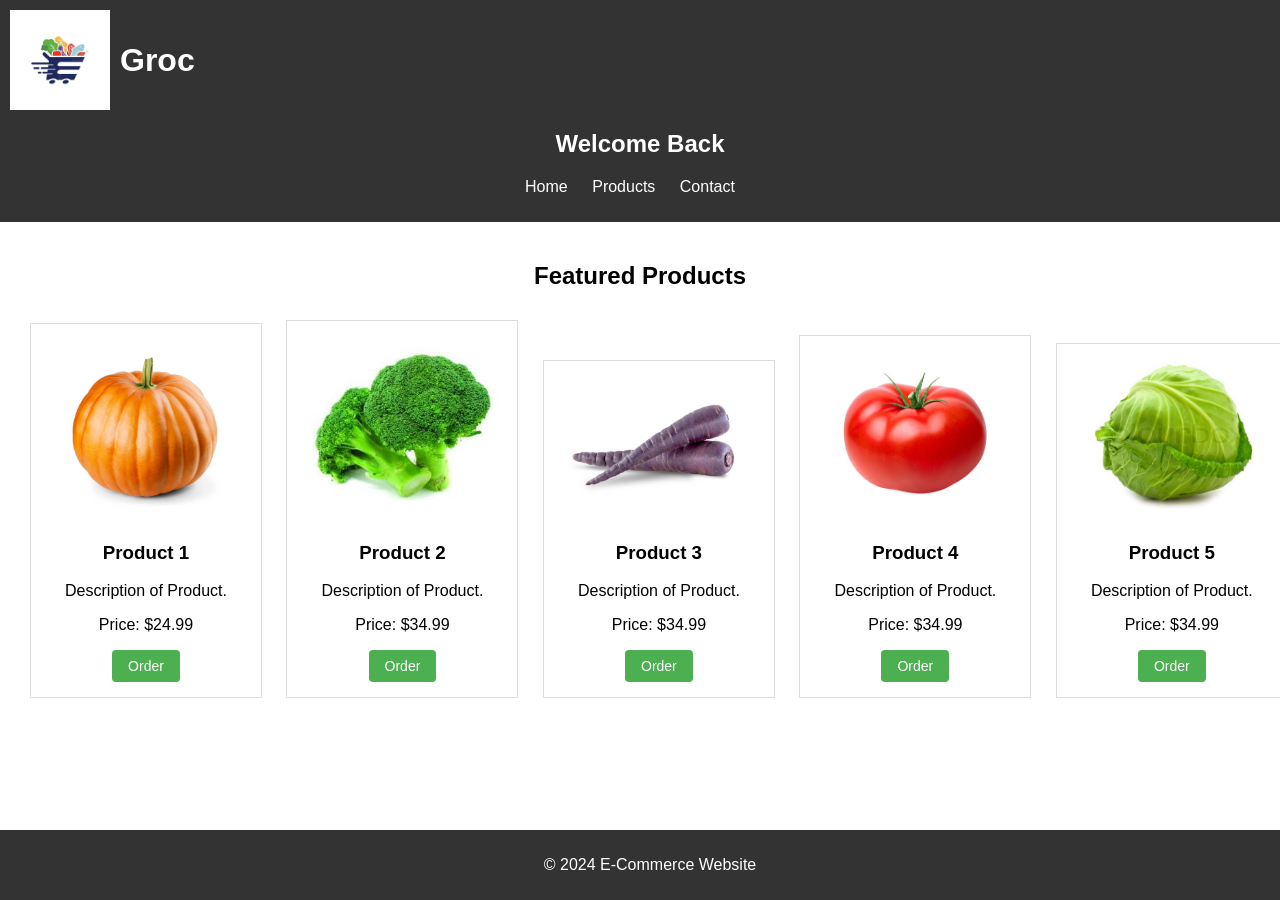
<file: docs/index.html>
<!DOCTYPE html>
<html lang="en">
<head>
    <meta charset="UTF-8">
    <meta name="viewport" content="width=device-width, initial-scale=1.0">
    <link rel="stylesheet" href="styles.css">
    <title>Home - Groc</title>
</head>
<body>
    <header>
        <div class="logo-container">
            <img src="logo.png" alt="Groc Logo">
            <h1>Groc</h1>
        </div>
        <h2 style="text-align: center;"> Welcome Back</h2>
        <nav>
            <ul>
                <li><a href="index.html">Home</a></li>
                <li><a href="page02.html">Products</a></li>
                <li><a href="page03.html">Contact</a></li>
            </ul>
        </nav>
    </header>
    
    <section class="product-container">
        <h2>Featured Products</h2>

        <div class="product">
            <img src="product8.jpeg" alt="Featured Product 1">
            <h3>Product 1</h3>
            <p>Description of Product.</p>
            <p>Price: $24.99</p>
            <button class="order-btn">Order</button>
        </div>

        <div class="product">
            <img src="product2.jpeg" alt="Featured Product 2">
            <h3>Product 2</h3>
            <p>Description of Product.</p>
            <p>Price: $34.99</p>
            <button class="order-btn">Order</button>
        </div>
        <div class="product">
            <img src="product4.jpeg" alt="Featured Product 2">
            <h3>Product 3</h3>
            <p>Description of Product.</p>
            <p>Price: $34.99</p>
            <button class="order-btn">Order</button>
        </div>
        <div class="product">
            <img src="product5.jpeg" alt="Featured Product 2">
            <h3>Product 4</h3>
            <p>Description of Product.</p>
            <p>Price: $34.99</p>
            <button class="order-btn">Order</button>
        </div>
        <div class="product">
            <img src="product6.jpeg" alt="Featured Product 2">
            <h3>Product 5</h3>
            <p>Description of Product.</p>
            <p>Price: $34.99</p>
            <button class="order-btn">Order</button>
        </div>
        <div class="product">
            <img src="product7.jpeg" alt="Featured Product 2">
            <h3>Product 6</h3>
            <p>Description of Product.</p>
            <p>Price: $34.99</p>
            <button class="order-btn">Order</button>
        </div>
        <div class="product">
            <img src="product9.jpeg" alt="Featured Product 2">
            <h3>Product 7</h3>
            <p>Description of Product.</p>
            <p>Price: $34.99</p>
            <button class="order-btn">Order</button>
        </div>
        <div class="product">
            <img src="product4.jpeg" alt="Featured Product 2">
            <h3>Product 8</h3>
            <p>Description of Product .</p>
            <p>Price: $34.99</p>
            <button class="order-btn">Order</button>
        </div>
        <div class="product">
            <img src="product4.jpeg" alt="Featured Product 2">
            <h3> Product 9</h3>
            <p>Description of  Product.</p>
            <p>Price: $34.99</p>
            <button class="order-btn">Order</button>
        </div>
    </section>

    <footer>
        <p>&copy; 2024 E-Commerce Website</p>
    </footer>
</body>
</html>
</file>
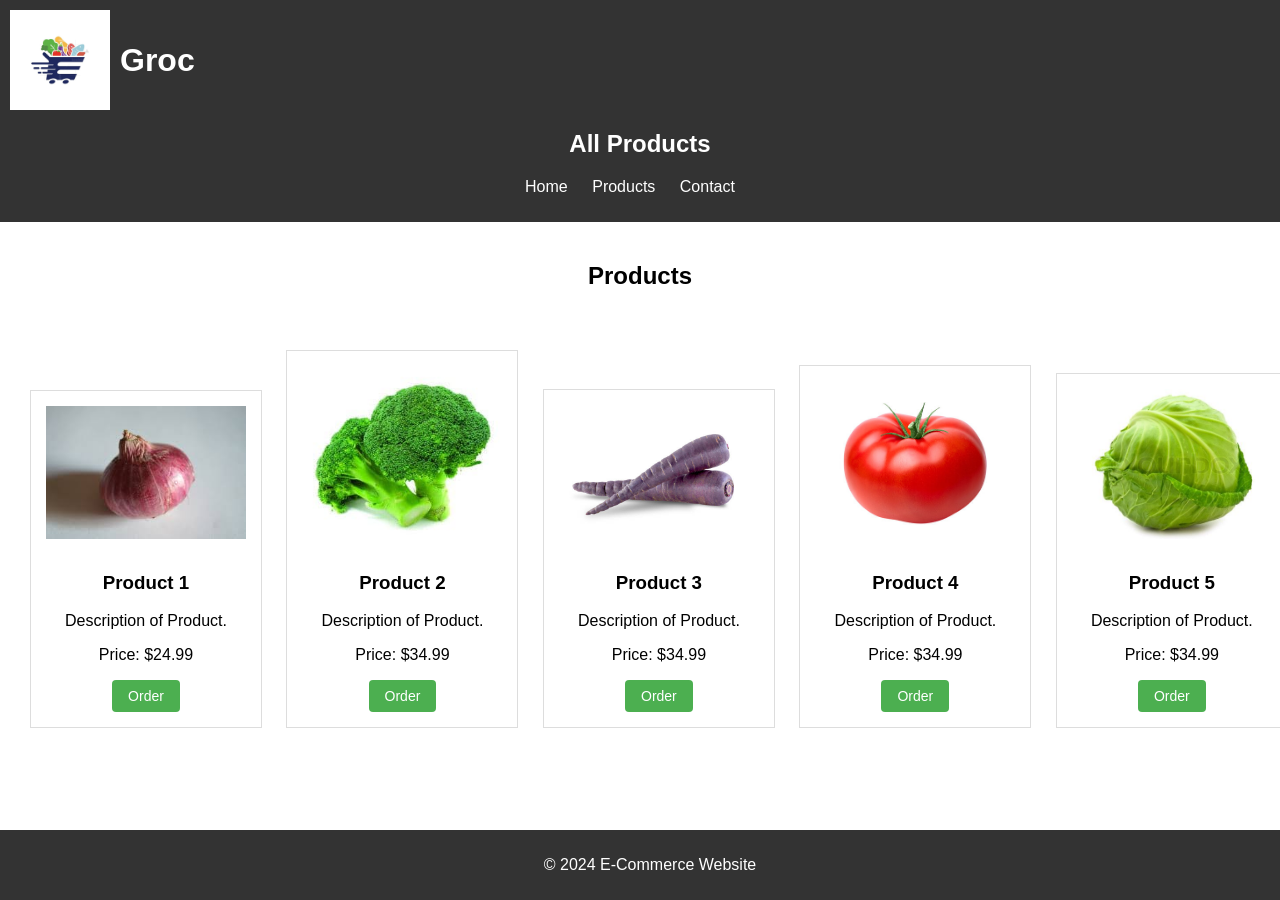
<file: docs/page02.html>
<!DOCTYPE html>
<html lang="en">
<head>
    <meta charset="UTF-8">
    <meta name="viewport" content="width=device-width, initial-scale=1.0">
    <link rel="stylesheet" href="styles.css">
    <title>Products -Groc</title>
</head>
<body>
    <header>
        <div class="logo-container">
            <img src="logo.png" alt="Groc Logo">
            <h1>Groc</h1>
        </div>
        <h2 style="text-align: center;"> All Products</h2>
        <nav>
            <ul>
                <li><a href="index.html">Home</a></li>
                <li><a href="page02.html">Products</a></li>
                <li><a href="page03.html">Contact</a></li>
            </ul>
        </nav>
    </header>
    <section class="product-container">
        <h2>Products</h2>

        <div class="product">
            <img src="product9.jpeg" alt="Featured Product 1">
            <h3>Product 1</h3>
            <p>Description of Product.</p>
            <p>Price: $24.99</p>
            <button class="order-btn">Order</button>
        </div>

        <div class="product">
            <img src="product2.jpeg" alt="Featured Product 2">
            <h3>Product 2</h3>
            <p>Description of Product.</p>
            <p>Price: $34.99</p>
            <button class="order-btn">Order</button>
        </div>
        <div class="product">
            <img src="product4.jpeg" alt="Featured Product 3">
            <h3>Product 3</h3>
            <p>Description of Product.</p>
            <p>Price: $34.99</p>
            <button class="order-btn">Order</button>
        </div>
        <div class="product">
            <img src="product5.jpeg" alt="Featured Product 4">
            <h3>Product 4</h3>
            <p>Description of Product.</p>
            <p>Price: $34.99</p>
            <button class="order-btn">Order</button>
        </div>
        <div class="product">
            <img src="product6.jpeg" alt="Featured Product 5">
            <h3>Product 5</h3>
            <p>Description of Product.</p>
            <p>Price: $34.99</p>
            <button class="order-btn">Order</button>
        </div>
        <div class="product">
            <img src="product7.jpeg" alt="Featured Product 6">
            <h3>Product 6</h3>
            <p>Description of Product.</p>
            <p>Price: $34.99</p>
            <button class="order-btn">Order</button>
        </div>
        <div class="product">
            <img src="product10.avif" alt="Featured Product 7">
            <h3>Product 7</h3>
            <p>Description of Product.</p>
            <p>Price: $34.99</p>
            <button class="order-btn">Order</button>
        </div>
        <div class="product">
            <img src="product4.jpeg" alt="Featured Product 8">
            <h3>Product 8</h3>
            <p>Description of Product .</p>
            <p>Price: $34.99</p>
            <button class="order-btn">Order</button>
        </div>
        <div class="product">
            <img src="product4.jpeg" alt="Featured Product 9">
            <h3> Product 9</h3>
            <p>Description of  Product.</p>
            <p>Price: $34.99</p>
            <button class="order-btn">Order</button>
        </div>

    </section>

    <footer>
        <p>&copy; 2024 E-Commerce Website</p>
    </footer>
</body>
</html>
</file>
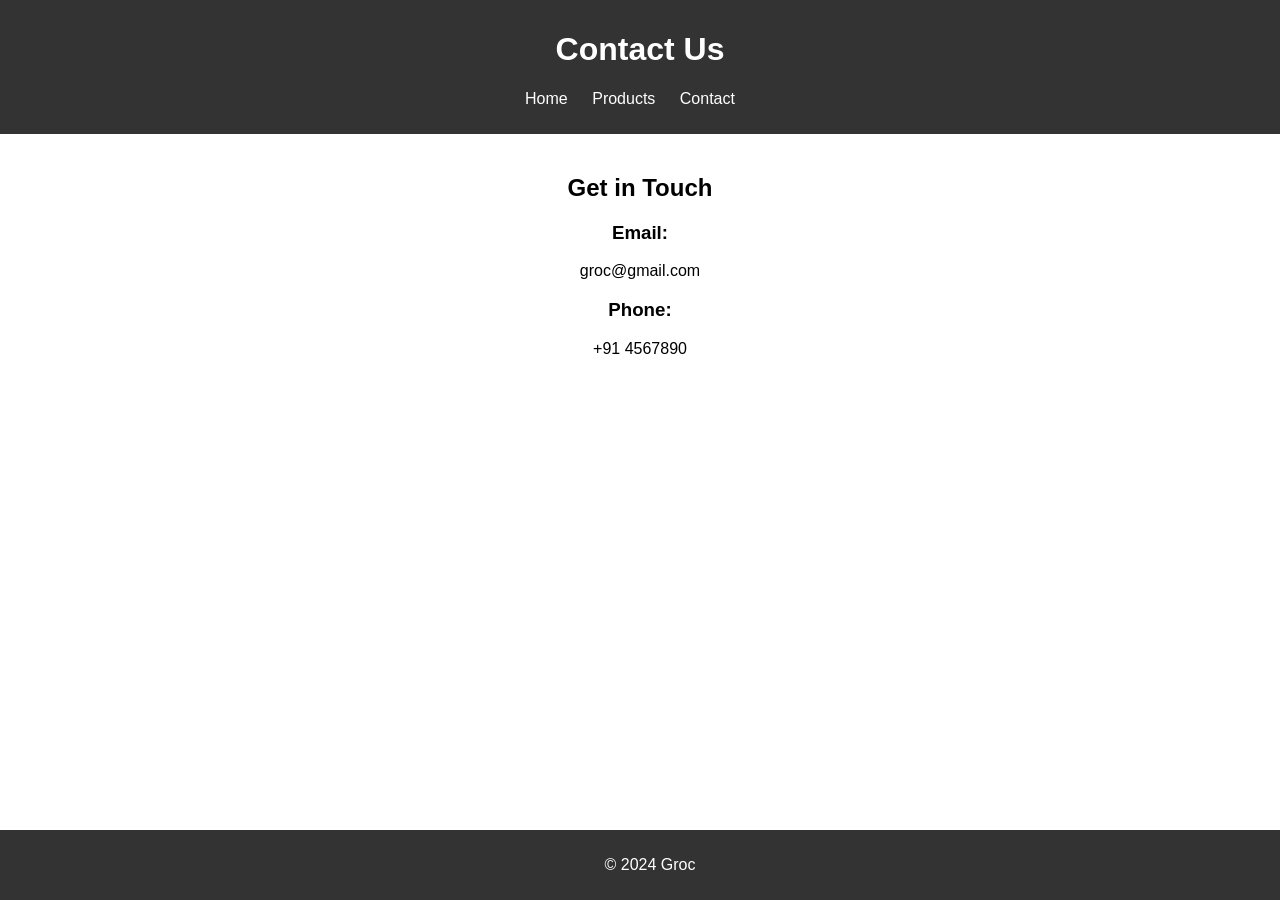
<file: docs/page03.html>
<!DOCTYPE html>
<html lang="en">
<head>
    <meta charset="UTF-8">
    <meta name="viewport" content="width=device-width, initial-scale=1.0">
    <link rel="stylesheet" href="styles.css">
    <title>Contact - Groc</title>
</head>
<body>
    <header>
        <h1>Contact Us</h1>
        <nav>
            <ul>
                <li><a href="index.html">Home</a></li>
                <li><a href="page02.html">Products</a></li>
                <li><a href="page03.html">Contact</a></li>
            </ul>
        </nav>
    </header>
    
    <section style="text-align: center;">
        <h2>Get in Touch</h2>
        <div class="contact-info">
            <h3>Email:</h3>
            <p>groc@gmail.com</p>
        </div>

        <div class="contact-info">
            <h3>Phone:</h3>
            <p>+91 4567890</p>
        </div>

       
    </section>

    <footer>
        <p>&copy; 2024 Groc</p>
    </footer>
</body>
</html>
</file>
<file: docs/styles.css>
body {
    font-family: Arial, sans-serif;
    margin: 0;
    padding: 0;
}

header {
    background-color: #333;
    color: #fff;
    padding: 10px;
    text-align: center;
}

.logo-container {
    display: flex;
    align-items: center;
}

.logo-container img {
    width: 100px; 
    height: auto;
    margin-right: 10px;
}

.logo-container h1 {
    margin: 0;
}

nav ul {
    list-style: none;
    padding: 0;
}

nav ul li {
    display: inline;
    margin-right: 20px;
}

a {
    text-decoration: none;
    color: #fff;
}

section {
    padding: 20px;
}

footer {
    background-color: #333;
    color: #fff;
    text-align: center;
    padding: 10px;
    position: fixed;
    bottom: 0;
    width: 100%;
}

.product-container {
    overflow-x: auto;
    white-space: nowrap;
    text-align: center;
}

.product {
    border: 1px solid #ddd;
    padding: 15px;
    margin: 10px;
    text-align: center;
    width: 200px;
    display: inline-block;
}

.product img {
    max-width: 100%;
    height: auto;
    margin-bottom: 10px;
}

.order-btn {
    background-color: #4CAF50;
    color: white;
    border: none;
    padding: 8px 16px;
    text-align: center;
    text-decoration: none;
    display: inline-block;
    font-size: 14px;
    cursor: pointer;
    border-radius: 4px;
}

.order-btn:hover {
    background-color: #45a049;
}
</file>
